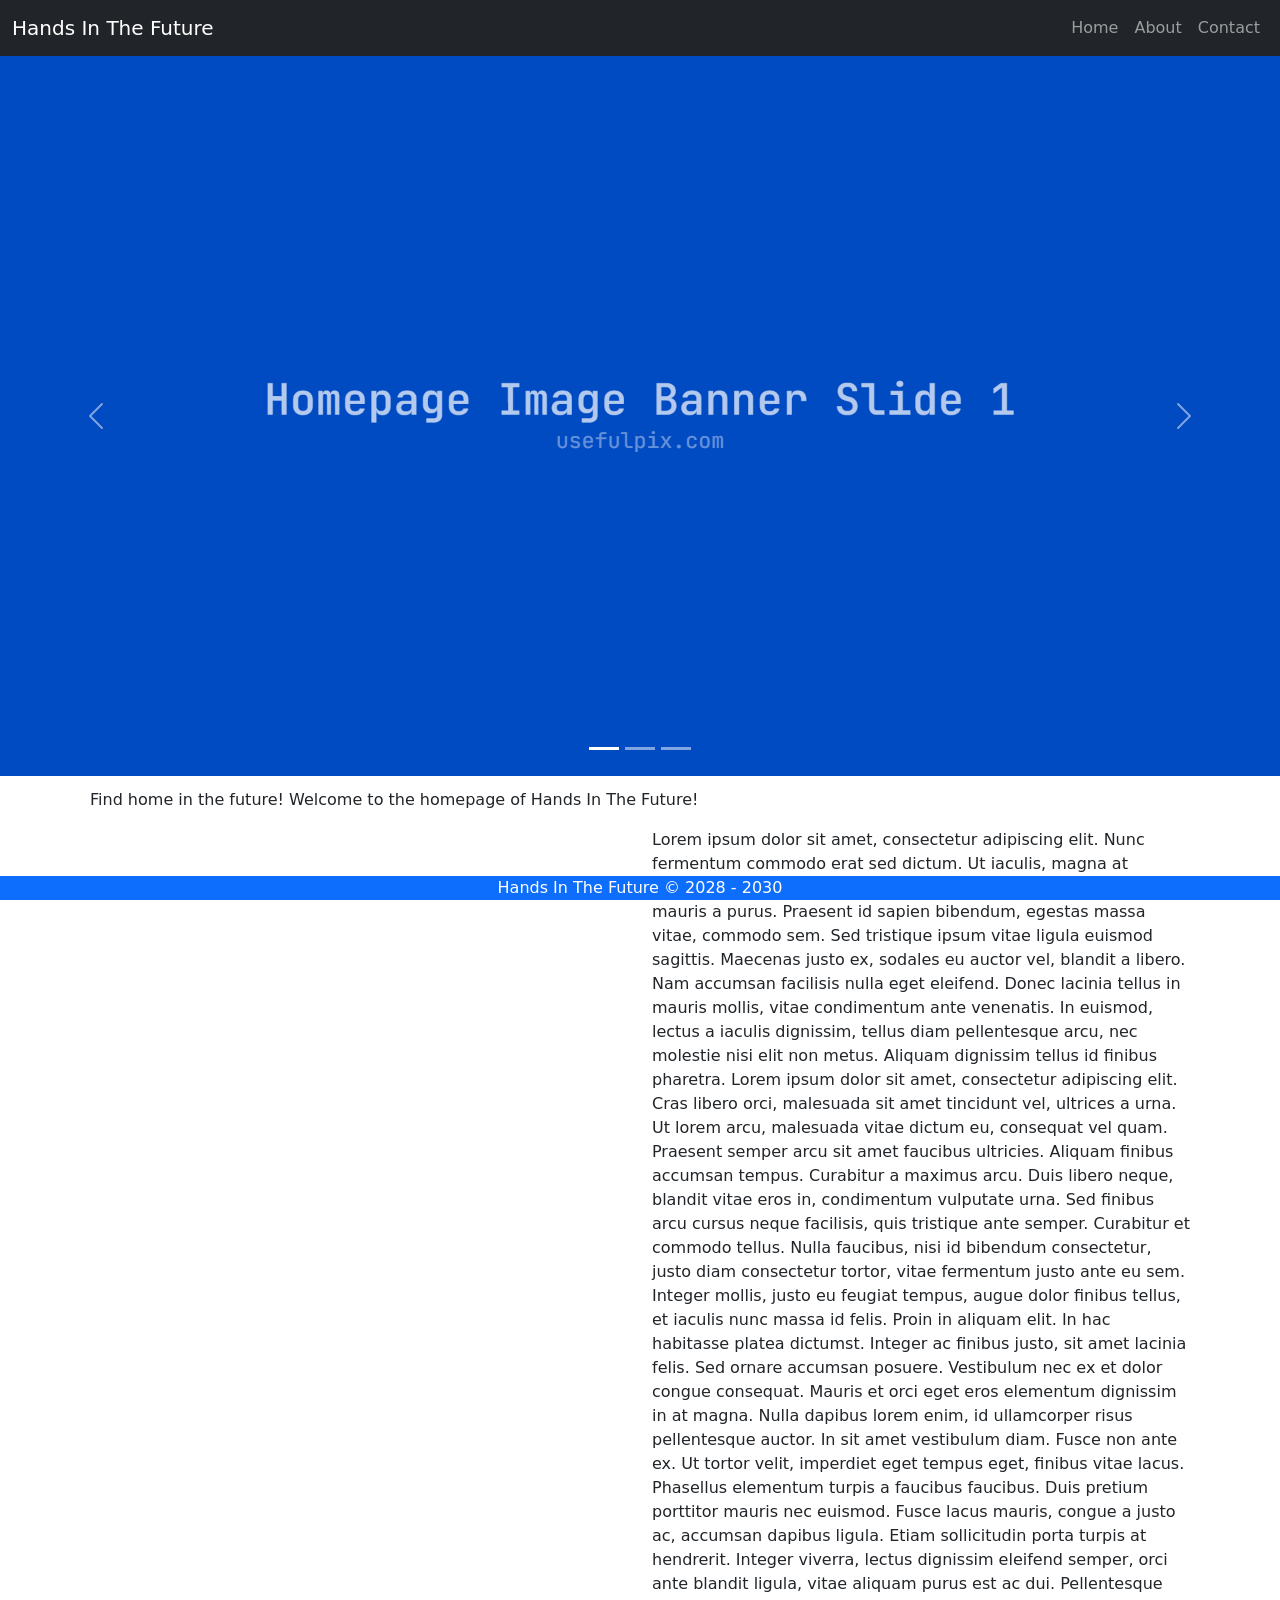
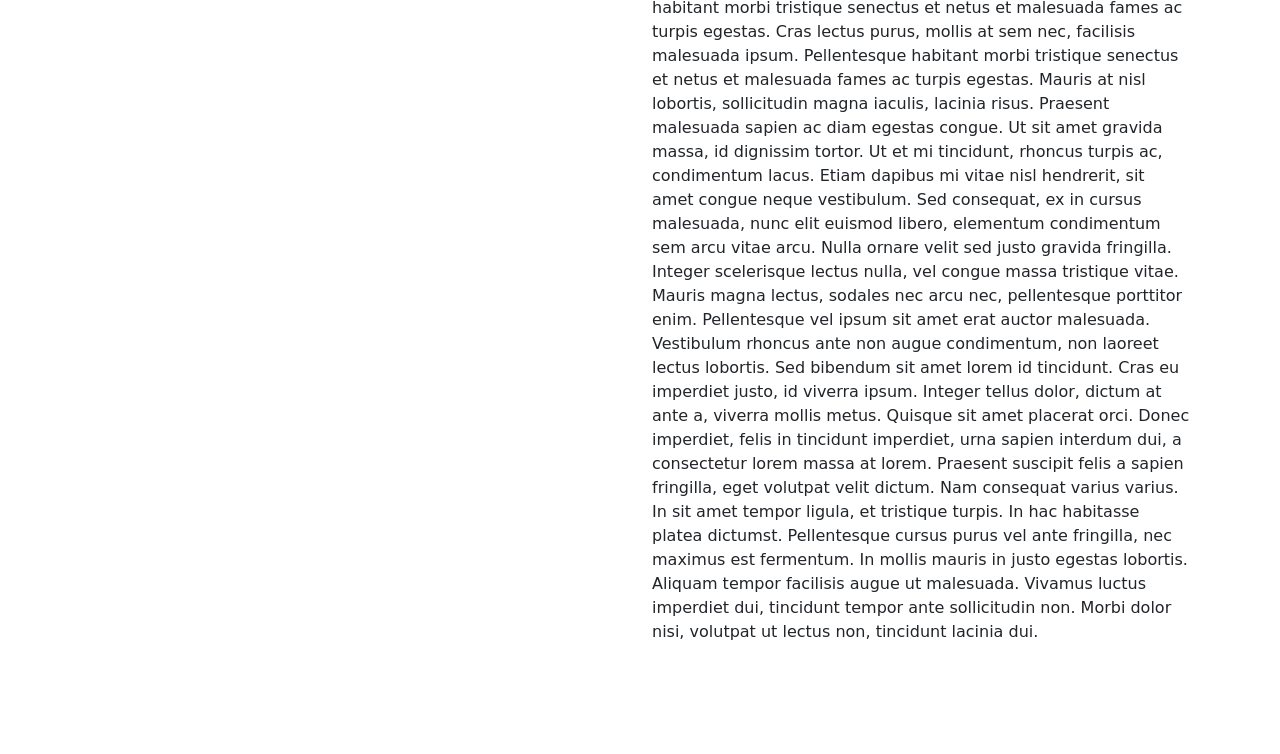
<file: index.html>
<!DOCTYPE html>
<html lang="en">
<head>
    <meta charset="UTF-8">
    <meta name="viewport" content="width=device-width, initial-scale=1.0">
    <title>Hands In The Future</title>
    <link href="https://cdn.jsdelivr.net/npm/bootstrap@5.3.2/dist/css/bootstrap.min.css" rel="stylesheet">
    <link href="./content/css/style.css" rel="stylesheet">
    <script src="https://ajax.googleapis.com/ajax/libs/jquery/3.7.1/jquery.min.js"></script>
</head>
<body>
    <header class="invisible d-none">
        Hands In The Future
    </header>

    <nav class="navbar navbar-expand-lg navbar-dark bg-dark">
        <div class="container-fluid">
            <a class="navbar-brand" href="#">Hands In The Future</a>
            <button class="navbar-toggler" type="button" data-bs-toggle="collapse" data-bs-target="#navbarNav">
            <span class="navbar-toggler-icon"></span>
            </button>

            <div class="collapse navbar-collapse" id="navbarNav">
            <ul class="navbar-nav ms-auto text-end">
                <li class="nav-item col-sm-0 justify-content-evenly">
                <a class="nav-link" href="index.html">Home</a>
                </li>
                <li class="nav-item col-sm-0 justify-content-evenly">
                <a class="nav-link" href="about.html">About</a>
                </li>
                <li class="nav-item col-sm-0 justify-content-evenly">
                    <a class="nav-link" href="contact.html">Contact</a>
                </li>
            </ul>
            </div>
        </div>
    </nav>

    <main>
        <div id="carouselExampleCaptions" class="carousel slide">
        <div class="carousel-indicators">
            <button type="button" data-bs-target="#carouselExampleCaptions" data-bs-slide-to="0" class="active" aria-current="true" aria-label="Slide 1"></button>
            <button type="button" data-bs-target="#carouselExampleCaptions" data-bs-slide-to="1" aria-label="Slide 2"></button>
            <button type="button" data-bs-target="#carouselExampleCaptions" data-bs-slide-to="2" aria-label="Slide 3"></button>
        </div>
        <div class="carousel-inner">
            <div class="carousel-item active">
            <img src="./content/image/banner01.png" class="d-block w-100" alt="1280 by 720 Image Placeholder">
            </div>
            <div class="carousel-item">
            <img src="./content/image/banner02.png" class="d-block w-100" alt="1920 by 1440 Image Placeholder">
            </div>
            <div class="carousel-item">
            <img src="./content/image/banner03.png" class="d-block w-100" alt="640 by 240 Image Placeholder">
            </div>
        </div>
        <button class="carousel-control-prev" type="button" data-bs-target="#carouselExampleCaptions" data-bs-slide="prev">
            <span class="carousel-control-prev-icon" aria-hidden="true"></span>
            <span class="visually-hidden">Previous</span>
        </button>
        <button class="carousel-control-next" type="button" data-bs-target="#carouselExampleCaptions" data-bs-slide="next">
            <span class="carousel-control-next-icon" aria-hidden="true"></span>
            <span class="visually-hidden">Next</span>
        </button>
        </div>
        <div class="container-sm row mb-3 p-2 m-1 text-start text-wrap mx-auto">
            <p class="col-0 justify-content-center">Find home in the future! Welcome to the homepage of Hands In The Future!</p>
            <span class="col-sm-6"></span>
            <p class="col-sm-6 justify-content-center">
                Lorem ipsum dolor sit amet, consectetur adipiscing elit. Nunc fermentum commodo erat sed dictum. Ut iaculis, magna at gravida tempor, lectus tellus ullamcorper lacus, quis feugiat urna mauris a purus. Praesent id sapien bibendum, egestas massa vitae, commodo sem. Sed tristique ipsum vitae ligula euismod sagittis. Maecenas justo ex, sodales eu auctor vel, blandit a libero. Nam accumsan facilisis nulla eget eleifend. Donec lacinia tellus in mauris mollis, vitae condimentum ante venenatis. In euismod, lectus a iaculis dignissim, tellus diam pellentesque arcu, nec molestie nisi elit non metus. Aliquam dignissim tellus id finibus pharetra. Lorem ipsum dolor sit amet, consectetur adipiscing elit. Cras libero orci, malesuada sit amet tincidunt vel, ultrices a urna. Ut lorem arcu, malesuada vitae dictum eu, consequat vel quam. Praesent semper arcu sit amet faucibus ultricies. Aliquam finibus accumsan tempus.
                Curabitur a maximus arcu. Duis libero neque, blandit vitae eros in, condimentum vulputate urna. Sed finibus arcu cursus neque facilisis, quis tristique ante semper. Curabitur et commodo tellus. Nulla faucibus, nisi id bibendum consectetur, justo diam consectetur tortor, vitae fermentum justo ante eu sem. Integer mollis, justo eu feugiat tempus, augue dolor finibus tellus, et iaculis nunc massa id felis. Proin in aliquam elit. In hac habitasse platea dictumst. Integer ac finibus justo, sit amet lacinia felis.
                Sed ornare accumsan posuere. Vestibulum nec ex et dolor congue consequat. Mauris et orci eget eros elementum dignissim in at magna. Nulla dapibus lorem enim, id ullamcorper risus pellentesque auctor. In sit amet vestibulum diam. Fusce non ante ex. Ut tortor velit, imperdiet eget tempus eget, finibus vitae lacus. Phasellus elementum turpis a faucibus faucibus. Duis pretium porttitor mauris nec euismod. Fusce lacus mauris, congue a justo ac, accumsan dapibus ligula. Etiam sollicitudin porta turpis at hendrerit. Integer viverra, lectus dignissim eleifend semper, orci ante blandit ligula, vitae aliquam purus est ac dui. Pellentesque habitant morbi tristique senectus et netus et malesuada fames ac turpis egestas. Cras lectus purus, mollis at sem nec, facilisis malesuada ipsum.
                Pellentesque habitant morbi tristique senectus et netus et malesuada fames ac turpis egestas. Mauris at nisl lobortis, sollicitudin magna iaculis, lacinia risus. Praesent malesuada sapien ac diam egestas congue. Ut sit amet gravida massa, id dignissim tortor. Ut et mi tincidunt, rhoncus turpis ac, condimentum lacus. Etiam dapibus mi vitae nisl hendrerit, sit amet congue neque vestibulum. Sed consequat, ex in cursus malesuada, nunc elit euismod libero, elementum condimentum sem arcu vitae arcu. Nulla ornare velit sed justo gravida fringilla. Integer scelerisque lectus nulla, vel congue massa tristique vitae. Mauris magna lectus, sodales nec arcu nec, pellentesque porttitor enim. Pellentesque vel ipsum sit amet erat auctor malesuada. Vestibulum rhoncus ante non augue condimentum, non laoreet lectus lobortis. Sed bibendum sit amet lorem id tincidunt. Cras eu imperdiet justo, id viverra ipsum. Integer tellus dolor, dictum at ante a, viverra mollis metus.
                Quisque sit amet placerat orci. Donec imperdiet, felis in tincidunt imperdiet, urna sapien interdum dui, a consectetur lorem massa at lorem. Praesent suscipit felis a sapien fringilla, eget volutpat velit dictum. Nam consequat varius varius. In sit amet tempor ligula, et tristique turpis. In hac habitasse platea dictumst. Pellentesque cursus purus vel ante fringilla, nec maximus est fermentum. In mollis mauris in justo egestas lobortis. Aliquam tempor facilisis augue ut malesuada. Vivamus luctus imperdiet dui, tincidunt tempor ante sollicitudin non. Morbi dolor nisi, volutpat ut lectus non, tincidunt lacinia dui.
            </p>
        </div>
    </main>

    <footer class="row fixed-bottom text-bg-primary text-center fs-6 fw-lighter align-bottom">
        <p class="mb-0 col-lg justify-content-center">Hands In The Future &copy; 2028 - 2030</p>
    </footer>

    <script src="https://cdn.jsdelivr.net/npm/bootstrap@5.3.2/dist/js/bootstrap.bundle.min.js"></script>
</body>
</html>
</file>
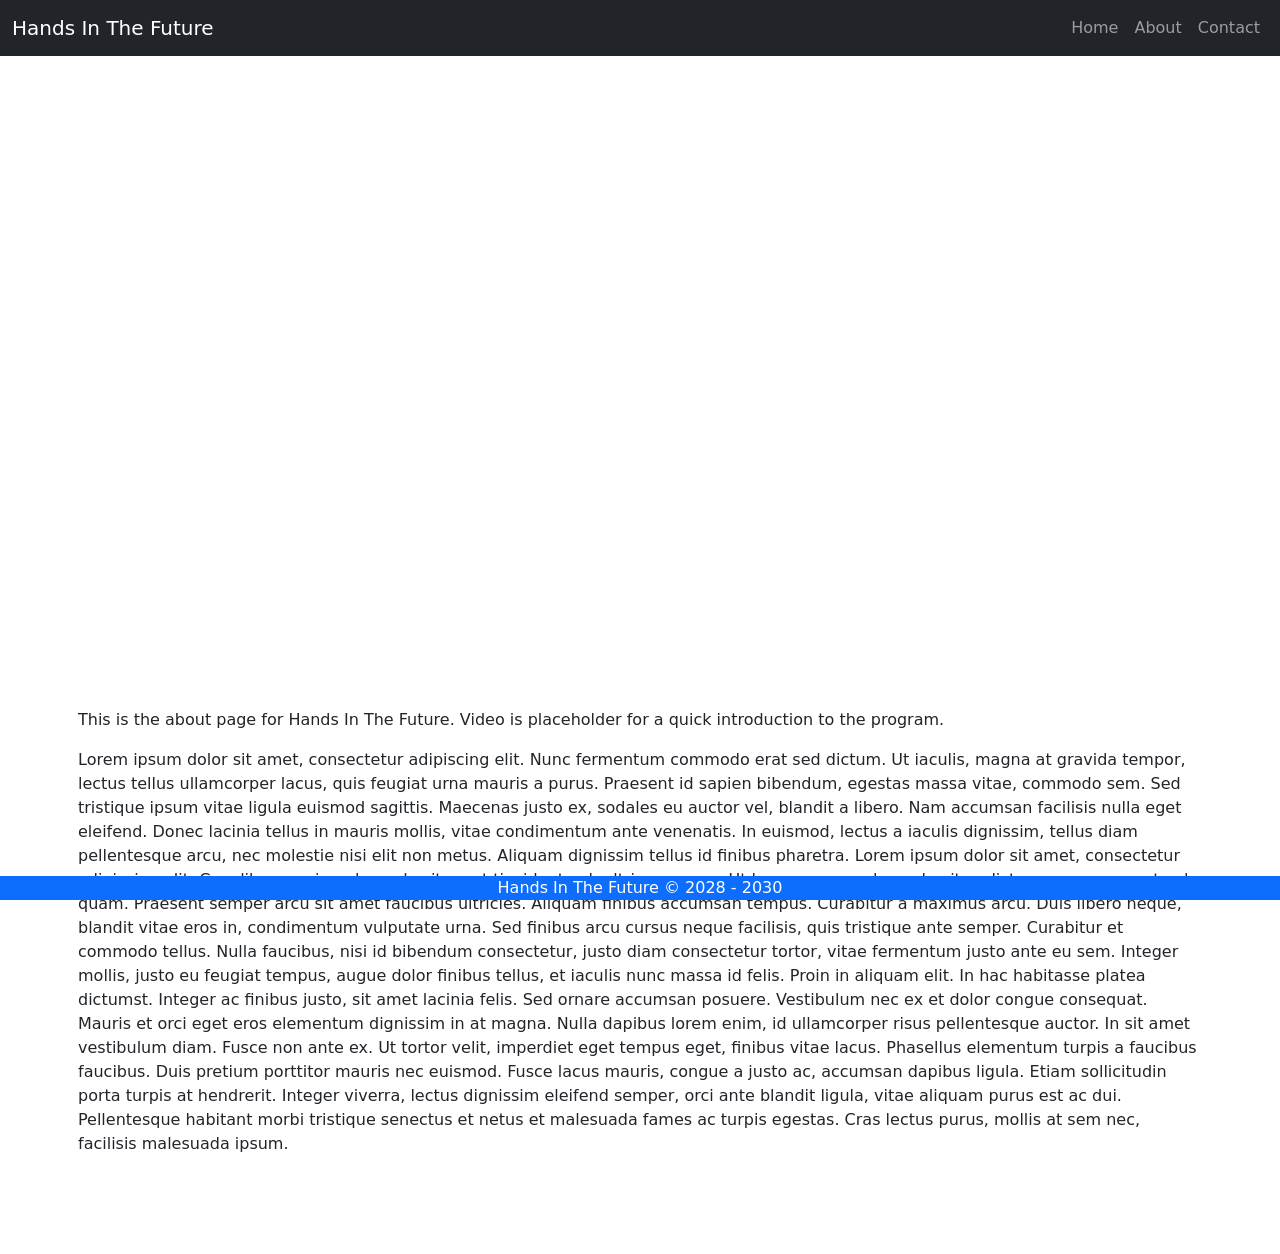
<file: about.html>
<!DOCTYPE html>
<html lang="en">
<head>
    <meta charset="UTF-8">
    <meta name="viewport" content="width=device-width, initial-scale=1.0">
    <title>Hands In The Future</title>
    <link href="https://cdn.jsdelivr.net/npm/bootstrap@5.3.2/dist/css/bootstrap.min.css" rel="stylesheet">
    <link href="./content/css/style.css" rel="stylesheet">
    <script src="https://ajax.googleapis.com/ajax/libs/jquery/3.7.1/jquery.min.js"></script>
</head>
<body>
    <header class="invisible d-none">
        Hands In The Future
    </header>


    <nav class="navbar navbar-expand-lg navbar-dark bg-dark">
        <div class="container-fluid">
            <a class="navbar-brand" href="#">Hands In The Future</a>
            <button class="navbar-toggler" type="button" data-bs-toggle="collapse" data-bs-target="#navbarNav">
            <span class="navbar-toggler-icon"></span>
            </button>

            <div class="collapse navbar-collapse" id="navbarNav">
            <ul class="navbar-nav ms-auto text-end">
                <li class="nav-item col-sm-0 justify-content-evenly">
                <a class="nav-link" href="index.html">Home</a>
                </li>
                <li class="nav-item col-sm-0 justify-content-evenly">
                <a class="nav-link" href="about.html">About</a>
                </li>
                <li class="nav-item col-sm-0 justify-content-evenly">
                    <a class="nav-link" href="contact.html">Contact</a>
                </li>
            </ul>
            </div>
        </div>
    </nav>

    <main>
        <div class="ratio" style="--bs-aspect-ratio: 50%;">
            <iframe src="https://www.youtube.com/embed/I6fPF2EcDKQ" title="Placeholder Video File" allowfullscreen></iframe>
        </div>
        <div class="container p-2 m-1 text-start text-wrap mx-auto">
            <p>This is the about page for Hands In The Future. Video is placeholder for a quick introduction to the program.</p>
            <p>
                Lorem ipsum dolor sit amet, consectetur adipiscing elit. Nunc fermentum commodo erat sed dictum. Ut iaculis, magna at gravida tempor, lectus tellus ullamcorper lacus, quis feugiat urna mauris a purus. Praesent id sapien bibendum, egestas massa vitae, commodo sem. Sed tristique ipsum vitae ligula euismod sagittis. Maecenas justo ex, sodales eu auctor vel, blandit a libero. Nam accumsan facilisis nulla eget eleifend. Donec lacinia tellus in mauris mollis, vitae condimentum ante venenatis. In euismod, lectus a iaculis dignissim, tellus diam pellentesque arcu, nec molestie nisi elit non metus. Aliquam dignissim tellus id finibus pharetra. Lorem ipsum dolor sit amet, consectetur adipiscing elit. Cras libero orci, malesuada sit amet tincidunt vel, ultrices a urna. Ut lorem arcu, malesuada vitae dictum eu, consequat vel quam. Praesent semper arcu sit amet faucibus ultricies. Aliquam finibus accumsan tempus.
                Curabitur a maximus arcu. Duis libero neque, blandit vitae eros in, condimentum vulputate urna. Sed finibus arcu cursus neque facilisis, quis tristique ante semper. Curabitur et commodo tellus. Nulla faucibus, nisi id bibendum consectetur, justo diam consectetur tortor, vitae fermentum justo ante eu sem. Integer mollis, justo eu feugiat tempus, augue dolor finibus tellus, et iaculis nunc massa id felis. Proin in aliquam elit. In hac habitasse platea dictumst. Integer ac finibus justo, sit amet lacinia felis.
                Sed ornare accumsan posuere. Vestibulum nec ex et dolor congue consequat. Mauris et orci eget eros elementum dignissim in at magna. Nulla dapibus lorem enim, id ullamcorper risus pellentesque auctor. In sit amet vestibulum diam. Fusce non ante ex. Ut tortor velit, imperdiet eget tempus eget, finibus vitae lacus. Phasellus elementum turpis a faucibus faucibus. Duis pretium porttitor mauris nec euismod. Fusce lacus mauris, congue a justo ac, accumsan dapibus ligula. Etiam sollicitudin porta turpis at hendrerit. Integer viverra, lectus dignissim eleifend semper, orci ante blandit ligula, vitae aliquam purus est ac dui. Pellentesque habitant morbi tristique senectus et netus et malesuada fames ac turpis egestas. Cras lectus purus, mollis at sem nec, facilisis malesuada ipsum.
            </p>
        </div>
    </main>

    <footer class="fixed-bottom text-bg-primary text-center fs-6 fw-lighter align-bottom">
        <p class="mb-0">Hands In The Future &copy; 2028 - 2030</p>
    </footer>

    <script src="https://cdn.jsdelivr.net/npm/bootstrap@5.3.2/dist/js/bootstrap.bundle.min.js"></script>
</body>
</html>
</file>
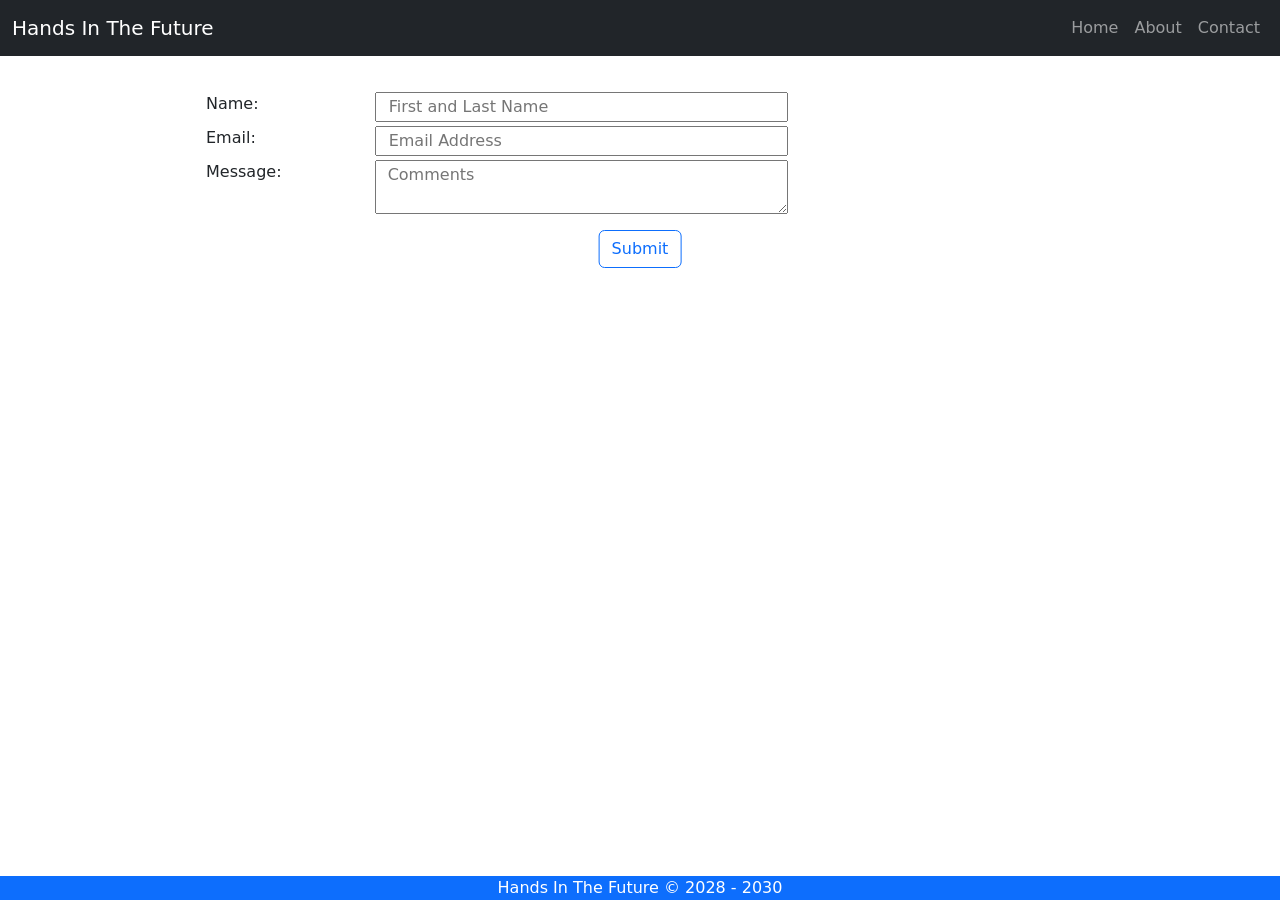
<file: contact.html>
<!DOCTYPE html>
<html lang="en">
<head>
    <meta charset="UTF-8">
    <meta name="viewport" content="width=device-width, initial-scale=1.0">
    <title>Hands In The Future</title>
    <link href="https://cdn.jsdelivr.net/npm/bootstrap@5.3.2/dist/css/bootstrap.min.css" rel="stylesheet">
    <link href="./content/css/style.css" rel="stylesheet"> 
    <script src="https://ajax.googleapis.com/ajax/libs/jquery/3.7.1/jquery.min.js"></script>
    <script src="./content/js/form-validation.js"></script>
</head>
<body>
    <header class="invisible d-none">
        Hands In The Future
    </header>

    <nav class="navbar navbar-expand-lg navbar-dark bg-dark">
        <div class="container-fluid">
            <a class="navbar-brand" href="#">Hands In The Future</a>
            <button class="navbar-toggler" type="button" data-bs-toggle="collapse" data-bs-target="#navbarNav">
            <span class="navbar-toggler-icon"></span>
            </button>

            <div class="collapse navbar-collapse" id="navbarNav">
            <ul class="navbar-nav ms-auto text-end">
                <li class="nav-item col-sm-0 justify-content-evenly">
                <a class="nav-link" href="index.html">Home</a>
                </li>
                <li class="nav-item col-sm-0 justify-content-evenly">
                <a class="nav-link" href="about.html">About</a>
                </li>
                <li class="nav-item col-sm-0 justify-content-evenly">
                    <a class="nav-link" href="contact.html">Contact</a>
                </li>
            </ul>
            </div>
        </div>
    </nav>

    <main>
        <!--Original HTML text-->
        <!-- <div class="container mt-1 p-2 m-1 text-start text-wrap mx-auto">
            <p>Questions? Inquiries? Anything else? Feel free to contact us!</p>
        </div>
        <div class="container mb-3 mx-auto">
            <label for="exampleFormControlInput1" class="form-label">Email Address:</label>
            <input type="email" class="form-control" id="exampleFormControlInput1" placeholder="name@example.com">
            <label for="exampleFormControlTextarea1" class="form-label">Comment:</label>
            <textarea class="form-control" id="exampleFormControlTextarea1" rows="3"></textarea>
            <button type="button" class="btn btn-large btn-primary mt-2" data-bs-toggle="button" aria-pressed="false">Submit</button>
        </div> -->

        <!--From Lecture-->
        <form id="contactForm" method="post" action="./db/submit_form.php">
            <div class="container mt-1 nameInfo">
                <div class="row justify-content-evenly">
                    <label class="col-1 me-5" for="name">Name:</label>
                    <input class="col-5" type="text" id="name" name="name" placeholder="First and Last Name">
                    <span class="error col-3" id="nameError"></span>
                </div>
            </div>

            <div class="container mt-1 emailInfo">
                <div class="row justify-content-evenly">
                    <label class="col-1 me-5" for="email">Email:</label>
                    <input class="col-5" type="text" id="email" name="email" placeholder="Email Address">
                    <span class="error col-3" id="emailError"></span>
                </div>
            </div>

            <div class="container mt-1 messageInfo">
                <div class="row justify-content-evenly">
                    <label class="col-1 me-5" for="message">Message:</label>
                    <textarea class="col-5" id="message" name="message" placeholder="Comments"></textarea>
                    <span class="error col-3" id="messageError"></span>
                </div>
            </div>

            <div class="position-relative">
            <button class="btn btn-outline-primary translate-middle-x position-absolute top-0 start-50 mt-3" type="submit" value="Submit">Submit</button>
            </div>
        </form>
    </main>

    <footer class="fixed-bottom text-bg-primary text-center fs-6 fw-lighter align-bottom">
        <p class="mb-0">Hands In The Future &copy; 2028 - 2030</p>
    </footer>

    <script src="https://cdn.jsdelivr.net/npm/bootstrap@5.3.2/dist/js/bootstrap.bundle.min.js"></script>
</body>
</html>
</file>
<file: content/css/style.css>
body
{
    padding-bottom: 70px;
}

#contactForm
{
    width: 80%;
    padding: 1rem;
    margin: 1rem auto;
}

#contactForm .error
{
    color: #ff0000;
}
</file>
